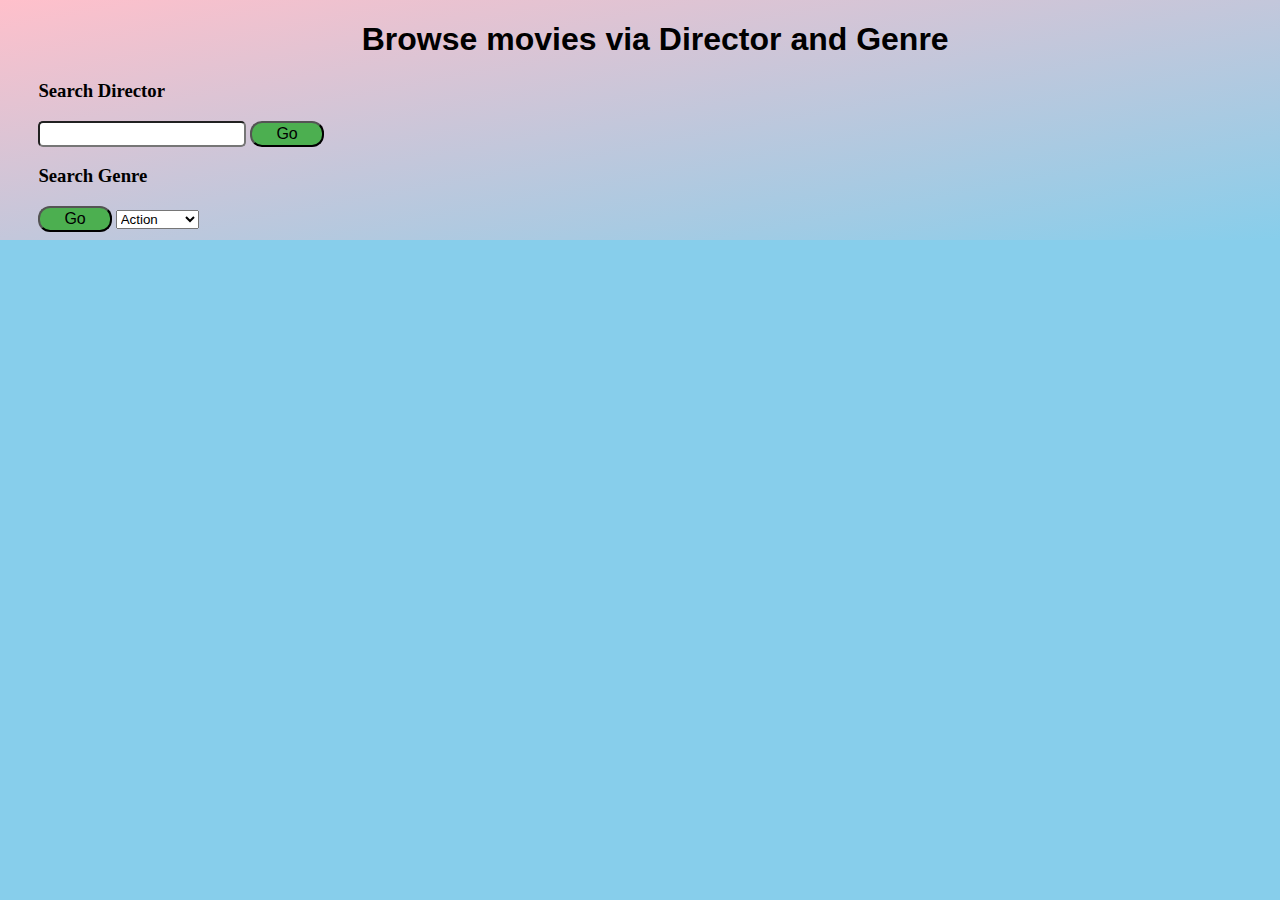
<file: templates/browseMore.html>
<!DOCTYPE html>
<html lang="en">

<head>

    <meta charset="UTF-8">
    <meta name="viewport" content="width=device-width, initial-scale=1, shrink-to-fit=no">
    <meta name="viewport" content="width=device-width, initial-scale=1.0">

    <style>
        h1 {
            text-align: center;
            font-family: sans-serif;
        }

        input[type="text"] {
            border: 1 black;
            width: 35%;
            size: 10%;
        }

        #btn1 {
            font-size: 16px;
            background-color: #4CAF50;
            padding: 2px 24px;
            border-radius: 12px;
            font-family: sans-serif;
        }

        #bar1 {

            border-radius: 5px;
            height: 20px;
            width: 200px;
            font-size: medium;
            font-family: sans-serif;
        }

        body {
            height: auto;
            background-color: skyblue;
            background-image: linear-gradient(to bottom right, pink, skyblue);
            margin-left: 3%;
            background-repeat: no-repeat;
        }

        .id1 {
            float: left;
        }

        .id2 {
            float: right;
        }
    </style>

</head>

<body>

    <h1>Browse movies via Director and Genre</h1>

    <form method="POST" action="/send_director">
        <h3>Search Director</h3>
        <div id="id1">
            <input id="bar1" type="text" name="dir" required>
            <input class="btn btn-primary" type="submit" id="btn1" value="Go">
        </div>

    </form>

    <form method="POST" action="/send_genre">
        <h3>Search Genre</h3>
        <div id="id2">
            <!-- <input id="bar1" type="text" name="gen" required> -->
            <input class="btn btn-primary" type="submit" id="btn1" value="Go">

            <select name="gen" type="text">
                <option value="Action">Action</option>
                <option value="Adventure">Adventure</option>
                <option value="Comedy">Comedy</option>
                <option value="Romance">Romance</option>
            </select>
        </div>

    </form>
</body>

</html>
</file>
